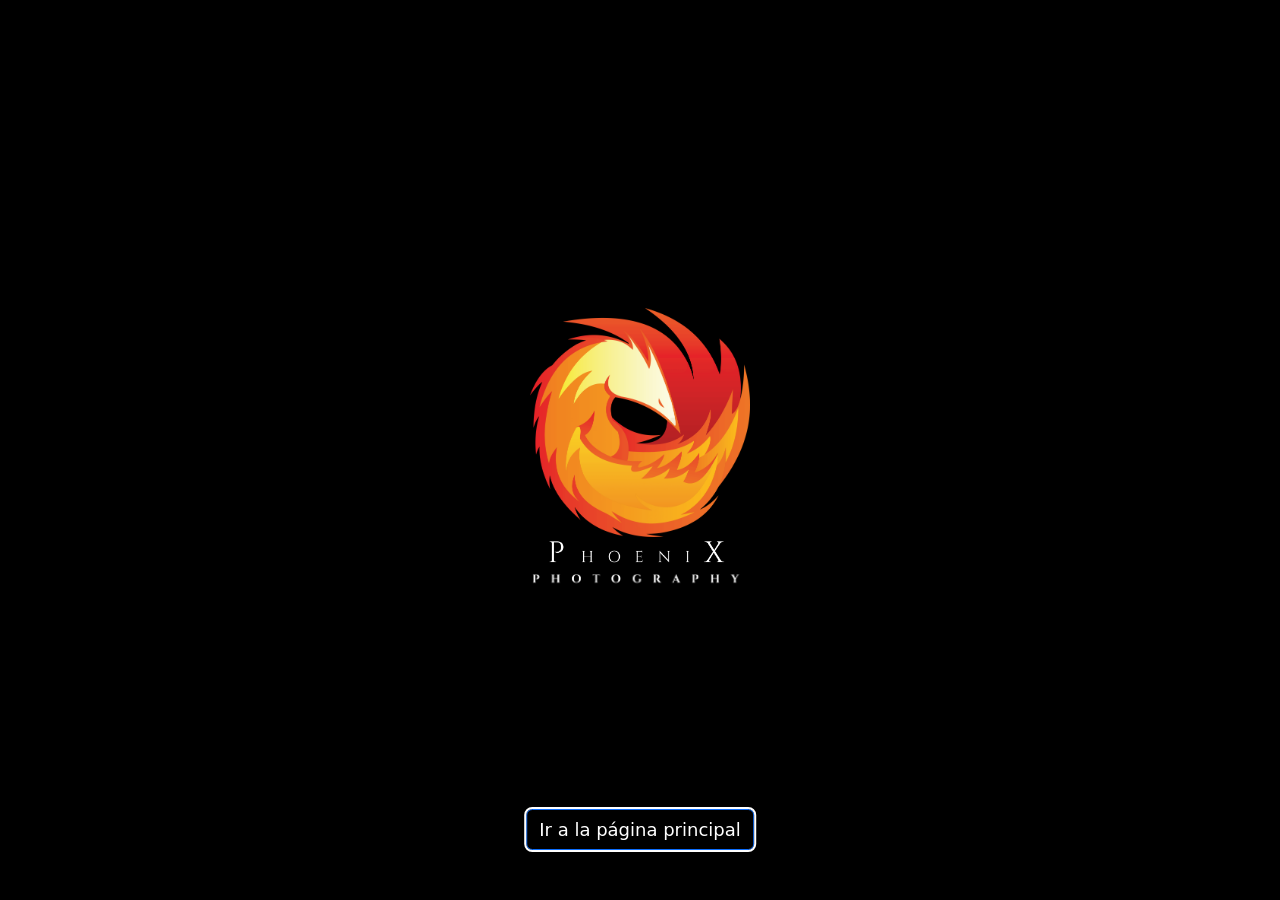
<file: index.html>
<!DOCTYPE html>
<html lang="es">

<head>
    <meta charset="UTF-8">
    <meta name="viewport" content="width=device-width, initial-scale=1, maximum-scale=5">
    <title>Bienvenida a P H O E N I X</title>
    <link rel="stylesheet" href="https://cdn.jsdelivr.net/npm/bootstrap@5.3.3/dist/css/bootstrap.min.css">
    <link rel="stylesheet" href="https://cdnjs.cloudflare.com/ajax/libs/animate.css/4.1.1/animate.min.css" />
    <style>
        body {
            display: flex;
            flex-direction: column;
            justify-content: center;
            align-items: center;
            height: 100vh;
            background-color: #000000;
            margin: 0;
            text-align: center;
        }

        .welcome-container {
            text-align: center;
            color: azure;
        }

        .welcome-container img {
            width: 150px;
            margin-bottom: 20px;
        }

        .welcome-container h1 {
            margin-bottom: 20px;
        }

        .welcome-container a {
            position: fixed;
            bottom: 50px;
            left: 50%;
            transform: translateX(-50%);
            font-size: 18px;
            font-weight: bold;
            color: #ffffff;
            text-decoration: none;
            font-weight: lighter;
            background-color: #000000;
            outline: 2px solid #ffffff;
        }

        .welcome-container a:hover {
            background-color: #6d0000;
        }

        .rotate-device-message {
            display: none;
            position: absolute;
            top: 75%;
            left: 50%;
            transform: translateX(-50%);
            background-color: #6d0000;
            color: #ffffff;
            padding: 3px 10px;
            border-radius: 3px;
            font-size: 15px;
            font-weight: lighter;
            outline: 2px solid #ffffff;
        }

        .container-fluid img {
            max-width: 220px;
            height: auto;
            display: block;
            margin: 0px auto;
        }
    </style>
</head>

<body>
    <section class="rotate-device-message">
        Por favor, gira tu dispositivo para una mejor experiencia.
    </section>
    <section class="welcome-container">
        <a href="principal.html" class="btn btn-primary">Ir a la página principal</a>
    </section>
    <section class="container-fluid">
        <section class="column">
            <section class="col-12">
                <img src="logo/Phoenix1.png" class="z-2 animate__animated animate__rotateInDownLeft">
                <img src="logo/Phoenix2.png" class="z-1 animate__animated animate__backInUp">
                <img src="logo/Phoenix3.png" class="z-0 animate__animated animate__backInUp">
            </section>
        </section>
    </section>

    <script>
        function checkOrientation() {
            if (window.innerHeight > window.innerWidth) {
                document.querySelector('.rotate-device-message').style.display = 'block';
            } else {
                document.querySelector('.rotate-device-message').style.display = 'none';
            }
        }

        window.addEventListener('resize', checkOrientation);
        window.addEventListener('orientationchange', checkOrientation);
        checkOrientation();
    </script>
</body>

</html>
</file>
